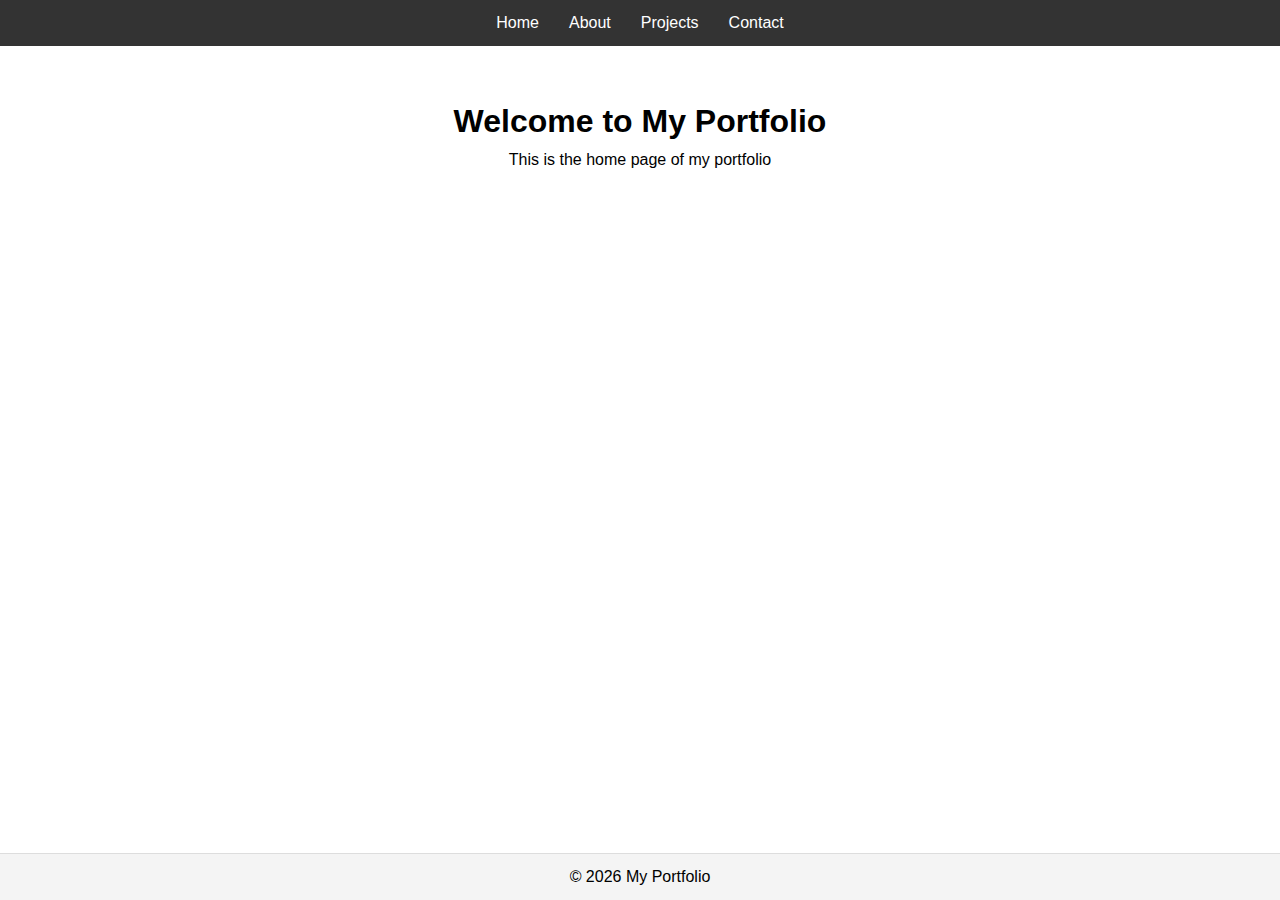
<file: Multi-page-portfolio/index.html>
<!DOCTYPE html>
<html lang="en">
  <head>
    <meta charset="UTF-8" />
    <meta name="viewport" content="width=device-width, initial-scale=1.0" />
    <title>Portfolio - Home</title>
    <link rel="stylesheet" href="css/style.css" />
  </head>
  <body>
    <header>
      <nav>
        <ul>
          <li><a href="index.html">Home</a></li>
          <li><a href="about.html">About</a></li>
          <li><a href="projects.html">Projects</a></li>
          <li><a href="contact.html">Contact</a></li>
        </ul>
      </nav>
    </header>

    <main>
      <h1>Welcome to My Portfolio</h1>
      <p>This is the home page of my portfolio</p>
    </main>

    <footer>
      <p>&copy; <span id="current-year"></span> My Portfolio</p>
    </footer>
    <script>
      // get current year
      const year = new Date().getFullYear();
      document.getElementById("current-year").textContent = year;
    </script>
  </body>
</html>
</file>
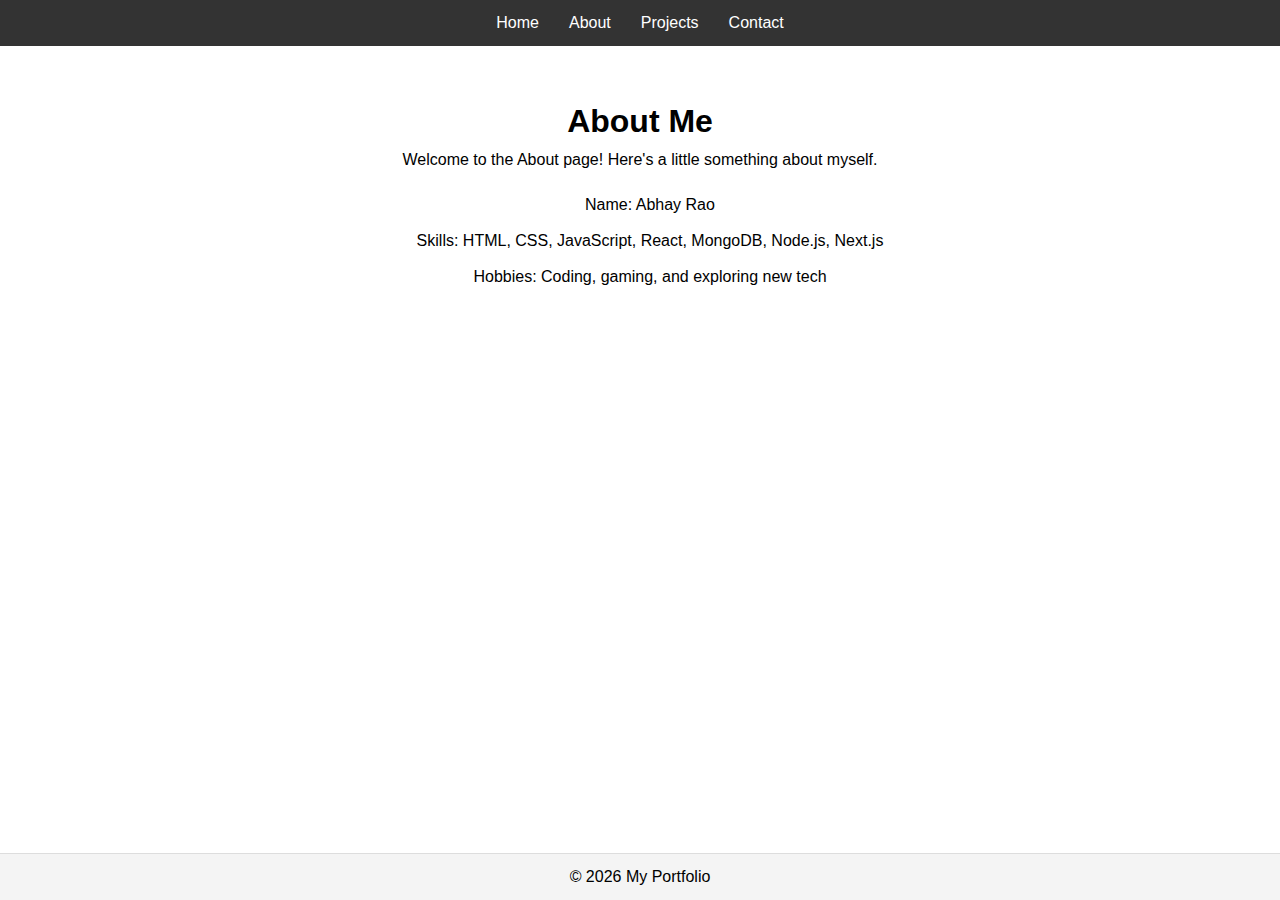
<file: Multi-page-portfolio/about.html>
<!DOCTYPE html>
<html lang="en">
  <head>
    <meta charset="UTF-8" />
    <meta name="viewport" content="width=device-width, initial-scale=1.0" />
    <title>Portfolio - About</title>
    <link rel="stylesheet" href="css/style.css" />
  </head>
  <body>
    <header>
      <nav>
        <ul>
          <li><a href="index.html">Home</a></li>
          <li><a href="about.html">About</a></li>
          <li><a href="projects.html">Projects</a></li>
          <li><a href="contact.html">Contact</a></li>
        </ul>
      </nav>
    </header>

    <main>
      <h1>About Me</h1>
      <p>Welcome to the About page! Here's a little something about myself.</p>
      <ul>
        <li>Name: Abhay Rao</li>
        <li>Skills: HTML, CSS, JavaScript, React, MongoDB, Node.js, Next.js</li>
        <li>Hobbies: Coding, gaming, and exploring new tech</li>
      </ul>
    </main>

    <footer>
      <p>© <span id="current-year"></span> My Portfolio</p>
    </footer>

    <script>
      const year = new Date().getFullYear();
      document.getElementById("current-year").textContent = year;
    </script>
  </body>
</html>
</file>
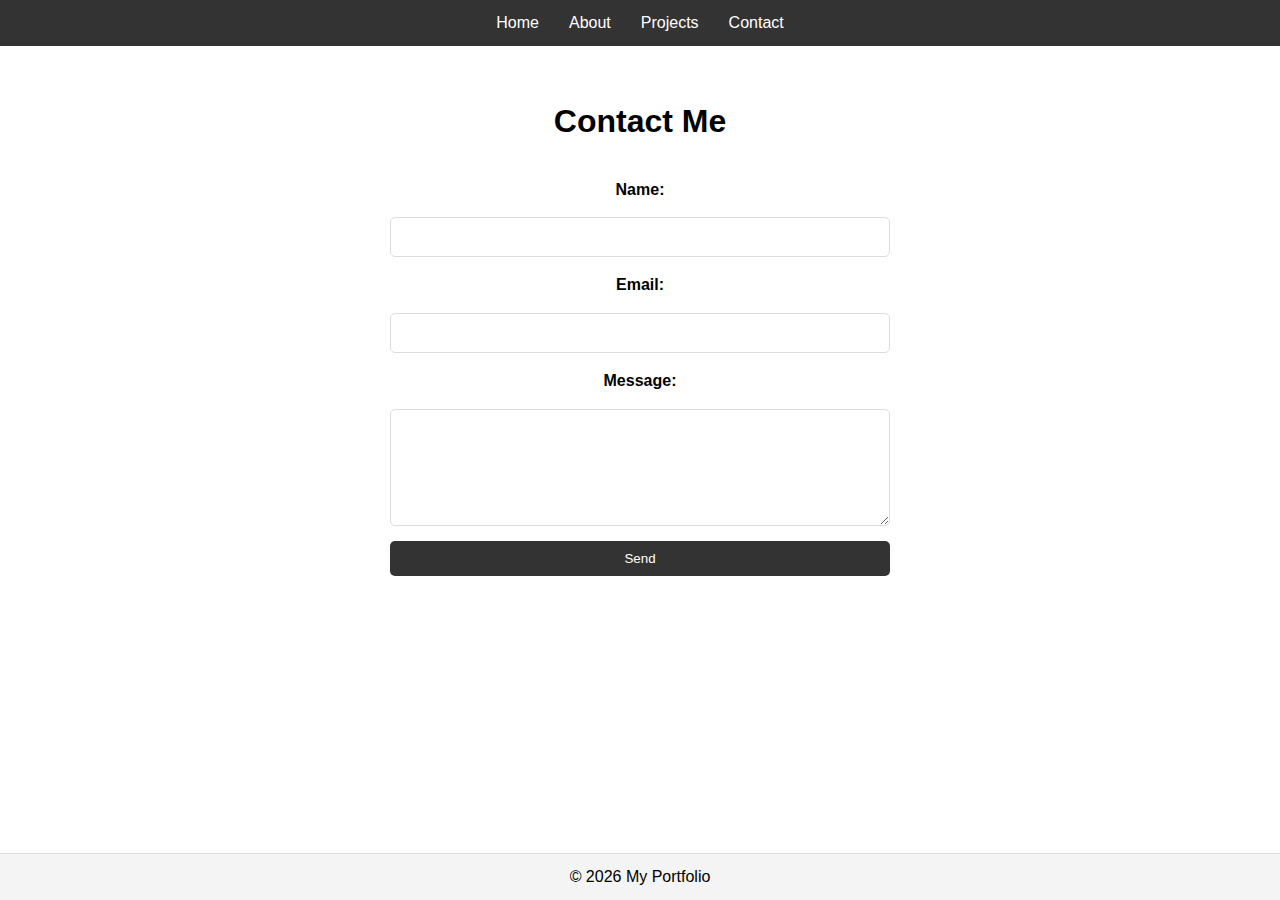
<file: Multi-page-portfolio/contact.html>
<!DOCTYPE html>
<html lang="en">
  <head>
    <meta charset="UTF-8" />
    <meta name="viewport" content="width=device-width, initial-scale=1.0" />
    <title>Portfolio - Contact</title>
    <link rel="stylesheet" href="css/style.css" />
  </head>
  <body>
    <header>
      <nav>
        <ul>
          <li><a href="index.html">Home</a></li>
          <li><a href="about.html">About</a></li>
          <li><a href="projects.html">Projects</a></li>
          <li><a href="contact.html">Contact</a></li>
        </ul>
      </nav>
    </header>

    <main>
      <h1>Contact Me</h1>
      <form action="#" method="post" class="contact-form">
        <label for="name">Name:</label>
        <input type="text" id="name" name="name" required />

        <label for="email">Email:</label>
        <input type="email" id="email" name="email" required />

        <label for="message">Message:</label>
        <textarea id="message" name="message" rows="5" required></textarea>

        <button type="submit">Send</button>
      </form>
    </main>

    <footer>
      <p>© <span id="current-year"></span> My Portfolio</p>
    </footer>

    <script>
      const year = new Date().getFullYear();
      document.getElementById("current-year").textContent = year;
    </script>
  </body>
</html>
</file>
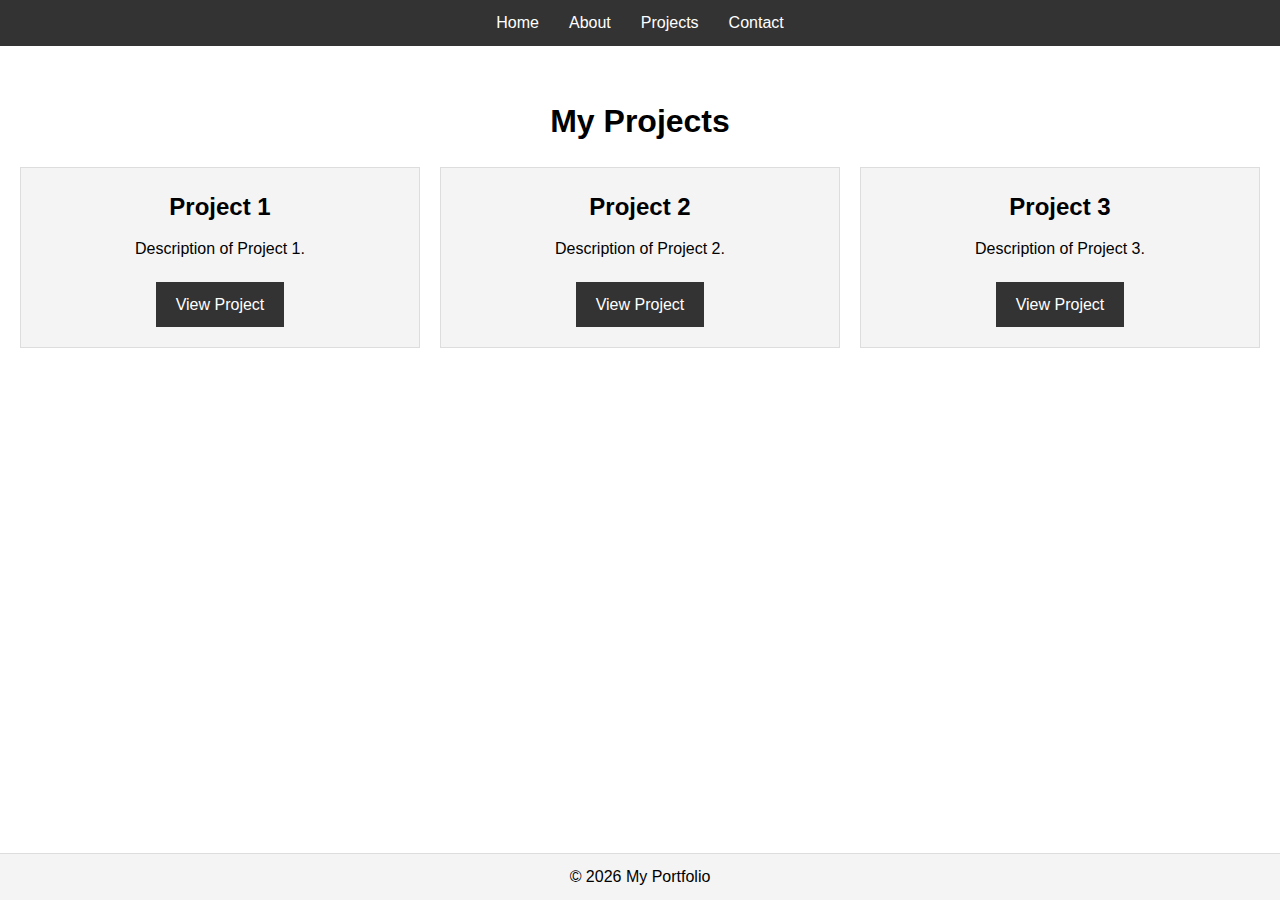
<file: Multi-page-portfolio/projects.html>
<!DOCTYPE html>
<html lang="en">
  <head>
    <meta charset="UTF-8" />
    <meta name="viewport" content="width=device-width, initial-scale=1.0" />
    <title>Portfolio - Projects</title>
    <link rel="stylesheet" href="css/style.css" />
  </head>
  <body>
    <header>
      <nav>
        <ul>
          <li><a href="index.html">Home</a></li>
          <li><a href="about.html">About</a></li>
          <li><a href="projects.html">Projects</a></li>
          <li><a href="contact.html">Contact</a></li>
        </ul>
      </nav>
    </header>

    <main>
      <h1>My Projects</h1>
      <div class="projects">
        <div class="project">
          <h2>Project 1</h2>
          <p>Description of Project 1.</p>
          <a href="#">View Project</a>
        </div>
        <div class="project">
          <h2>Project 2</h2>
          <p>Description of Project 2.</p>
          <a href="#">View Project</a>
        </div>
        <div class="project">
          <h2>Project 3</h2>
          <p>Description of Project 3.</p>
          <a href="#">View Project</a>
        </div>
      </div>
    </main>

    <footer>
      <p>© <span id="current-year"></span> My Portfolio</p>
    </footer>

    <script>
      const year = new Date().getFullYear();
      document.getElementById("current-year").textContent = year;
    </script>
  </body>
</html>
</file>
<file: Multi-page-portfolio/css/style.css>
* {
  margin: 0;
  padding: 0;
  box-sizing: border-box;
}

body {
  font-family: Arial, Helvetica, sans-serif;
  line-height: 1.6;
  margin: 20px;
  display: flex;
  flex-direction: column;
  min-height: 100vh; /* Full viewport height */
  margin: 0;
}

header {
  background: #333;
  color: #fff;
  padding: 10px 0;
}

nav ul {
  list-style: none;
  display: flex;
  justify-content: center;
}

nav ul li {
  margin: 0 15px;
}

nav ul li a {
  color: #fff;
  text-decoration: none;
}

main {
  text-align: center;
  margin: 50px 0;
  flex: 1;
}

footer {
  text-align: center;
  margin-top: 20px;
  padding: 10px;
  background-color: #f4f4f4;
  border-top: 1px solid #ddd;
}

main ul {
  list-style: none;
  padding-left: 20px;
  margin-top: 20px;
}

main ul li {
  margin-bottom: 10px;
}

.projects {
  display: grid;
  grid-template-columns: repeat(auto-fit, minmax(250px, 1fr));
  gap: 20px;
  padding: 20px;
  box-sizing: border-box;
}

.project {
  border: 1px solid #ddd;
  padding: 20px;
  background-color: #f4f4f4;
  text-align: center;
}

.project h2 {
  font-size: 1.5rem;
  margin-bottom: 10px;
}

.project p {
  font-size: 1rem;
  margin-bottom: 10px;
}

.project a {
  display: inline-block;
  margin-top: 10px;
  padding: 10px 20px;
  background-color: #333;
  color: #fff;
  text-decoration: none;
}

.project a:hover {
  background-color: #555;
}

.contact-form {
  max-width: 500px;
  margin: 30px auto;
  display: flex;
  flex-direction: column;
  gap: 15px;
}

.contact-form label {
  font-weight: bold;
}

.contact-form input, .contact-form textarea {
  padding: 10px;
  font-size: 1rem;
  border: 1px solid #ddd;
  border-radius: 5px;
}

.contact-form button {
  padding: 10px 20px;
  background-color: #333;
  color: #fff;
  border: none;
  border-radius: 5px;
  cursor: pointer;
}

.contact-form button:hover {
  background-color: #555;
}
</file>
